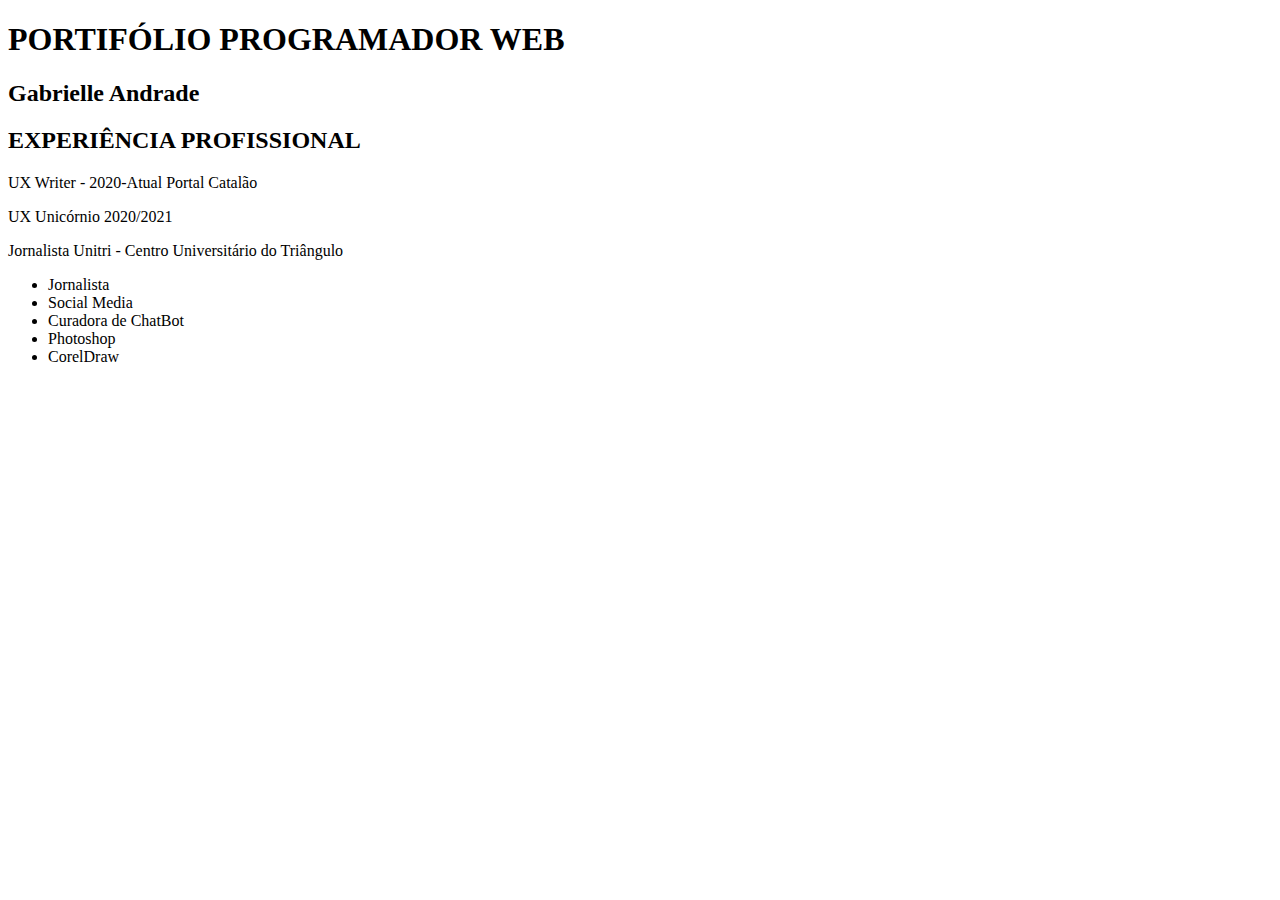
<file: index.html>
<!DOCTYPE html>
<html lang="pt">

<head>
    <meta charset="UTF-8">
    <meta http-equiv="X-UA-Compatible" content="IE=edge">
    <meta name="viewport" content="width=device-width, initial-scale=1.0">
    <title>Portfolio</title>
    <link href="https://cdn.jsdelivr.net/npm/bootstrap@5.3.0/dist/css/bootstrap.min.css" rel="stylesheet"
        integrity="sha384-9ndCyUaIbzAi2FUVXJi0CjmCapSmO7SnpJef0486qhLnuZ2cdeRhO02iuK6FUUVM" crossorigin="anonymous">
</head>

<body>
    <div class="container">
        <header class="bg-primary">
            <h1 class="text-center"> PORTIFÓLIO PROGRAMADOR WEB</h1>
        </header>
        <div class="row">
            <aside class="col-3 bg">
                <h2>Gabrielle Andrade</h2>
            </aside>
            <main class="col-9 bg">
                <section>
                    <h2 class="text-">EXPERIÊNCIA PROFISSIONAL</h2>
                    <p class="text-danger mb-0">
                        UX Writer - 2020-Atual
                        Portal Catalão</p>
                    <p class="fw-bold mb-0"> UX Unicórnio 2020/2021</p>
                    <p class="fw-bold"> Jornalista
                        Unitri - Centro Universitário do Triângulo
                    </p>
                    <ul>
                        <li>Jornalista</li>
                        <li>Social Media</li>
                        <li>Curadora de ChatBot</li>
                        <li>Photoshop</li>
                        <li>CorelDraw</li>
                    </ul>

                    </p>

                </section>
            </main>
        </div>

</body>

</html>
</file>
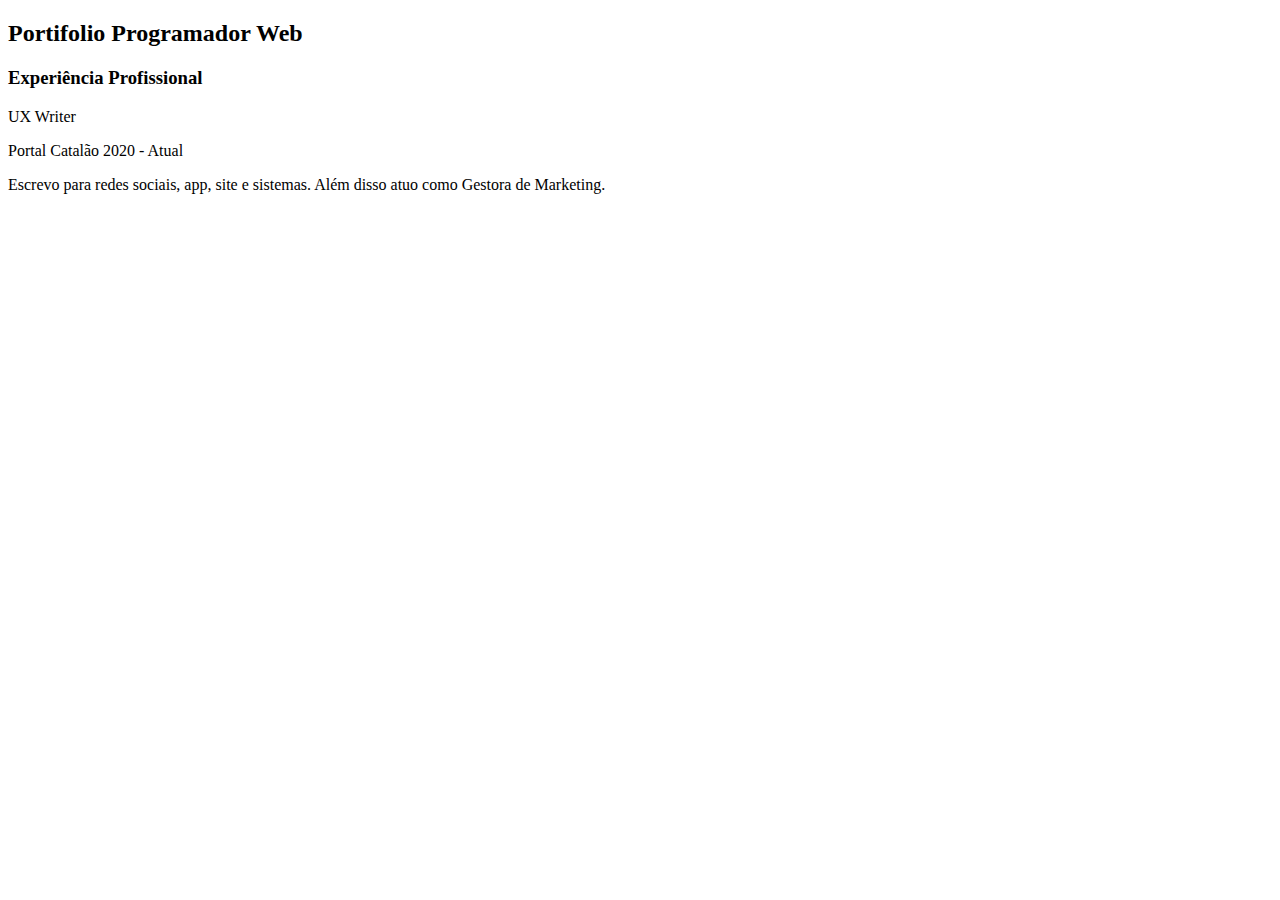
<file: Trabalho.html>
<!DOCTYPE html>
<html lang="pt-br">

    <body>
        <header> 
            <h2>Portifolio Programador Web</h2>
        </header>
        <section>
        <h3>Experiência Profissional</h3>
        <p class="destaque vermelho"> UX Writer</p>
        <p> Portal Catalão 2020 - Atual </p> 
        <p> Escrevo para redes sociais, app, site e sistemas. 
         Além disso atuo como Gestora de Marketing. </p>



        </section>
        </body>
        </html>
</file>
